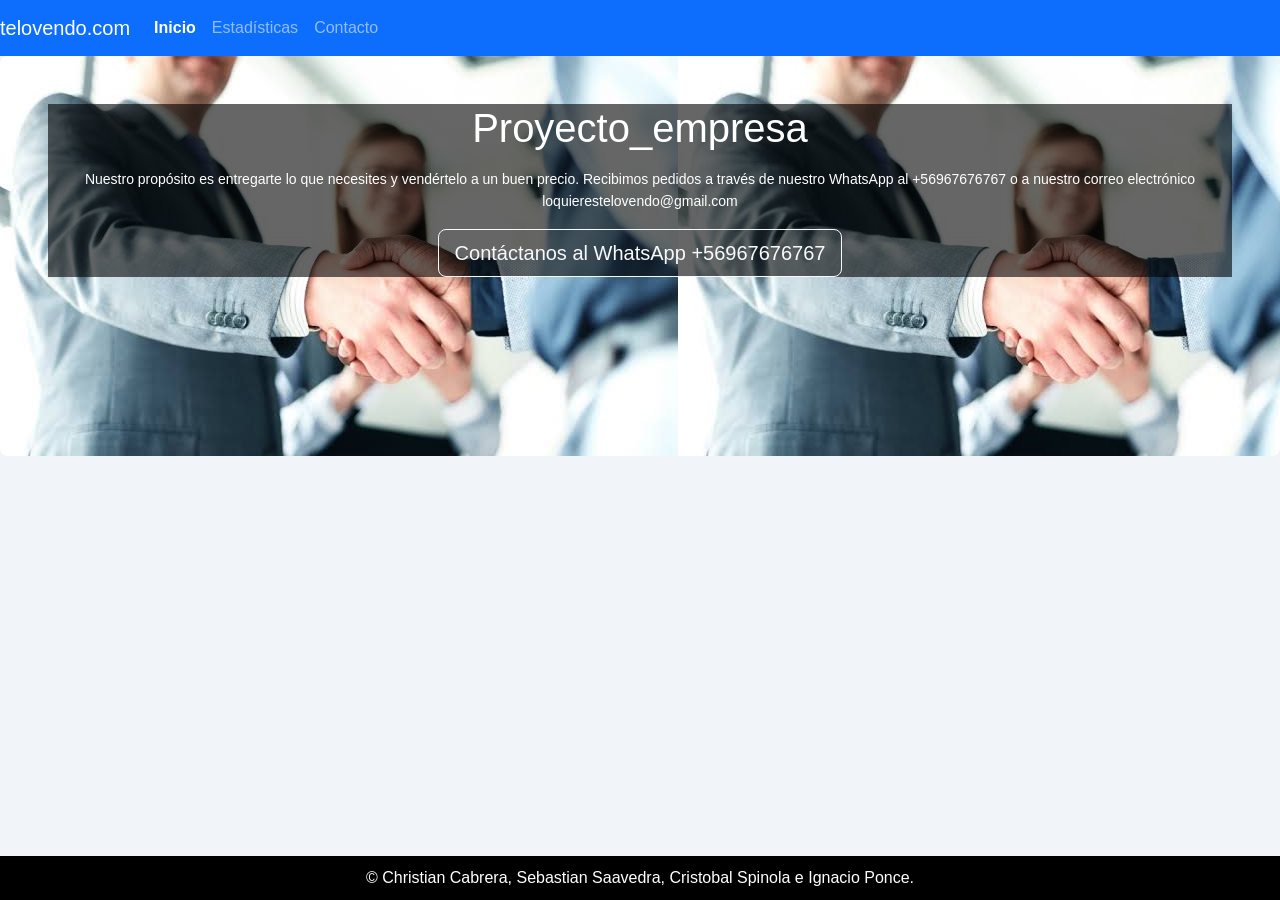
<file: index.html>
<!DOCTYPE html>
<html lang="en">
<head>
    <meta charset="UTF-8">
    <meta name="viewport" content="width=device-width, initial-scale=1.0">
    <title>Lo quieres, te lo vendo</title>
    <link href="https://cdn.jsdelivr.net/npm/bootstrap@5.3.8/dist/css/bootstrap.min.css" rel="stylesheet" integrity="sha384-sRIl4kxILFvY47J16cr9ZwB07vP4J8+LH7qKQnuqkuIAvNWLzeN8tE5YBujZqJLB" crossorigin="anonymous">
    <link rel="stylesheet" href="assets/style.css">
</head>
<body>
    <header>
        <nav style="background-color: #0d6efd !important;" class="navbar navbar-expand-lg navbar-dark">
            <a class="navbar-brand" href="index.html" style="font-family: Arial; font-size: 20px;">
                telovendo.com
            </a>
            <button class="navbar-toggler" type="button" data-toggle="collapse" data-target="#navbarSupportedContent" aria-controls="navbarNav" aria-expanded="false" aria-label="Toggle navigation">
                <span class="navbar-toggler-icon"></span>
            </button>
            <div class="collapse navbar-collapse" id="navbarSupportedContent">
                <ul class="navbar-nav">
                <li class="nav-item">
                    <a class="nav-link active" href="index.html" aria-current="page">Inicio</a>
                </li>
                <li class="nav-item">
                    <a class="nav-link" href="estadisticas.html" aria-current="page">Estadísticas</a>
                </li>
                <li class="nav-item">
                    <a class="nav-link" href="contacto.html" aria-current="page">Contacto</a>
                </li>                                  
                </ul>
            </div>
        </nav>
    </header>
    
    <main>
        <div class="p-5 text-center bg-image rounded-3" style="
            background-image: url('assets/img/bg.jpg');
            height: 400px;">
        <div class="mask" style="background-color: rgba(0, 0, 0, 0.6);">
            <div class="d-flex justify-content-center align-items-center h-100">
            <div class="text-white">
                <h1 class="mb-3">Proyecto_empresa</h1>
                <p style="font-size:14px; line-height: 1.6; color: #FFF;" class="mb-3">Nuestro propósito es entregarte lo que necesites y vendértelo a un buen precio.
                Recibimos pedidos a través de nuestro WhatsApp al  +56967676767 o a nuestro correo electrónico loquierestelovendo@gmail.com
                </p>
                <a data-mdb-ripple-init class="btn btn-outline-light btn-lg" href="#!" role="button">Contáctanos al WhatsApp +56967676767</a>
            </div>
            </div>
        </div>
        </div>
    </main>

    <footer class = "footer">
            &copy; Christian Cabrera, Sebastian Saavedra, Cristobal Spinola e Ignacio Ponce.
    </footer>
    
    <script src="https://code.jquery.com/jquery-3.4.1.slim.min.js" integrity="sha384-J6qa4849blE2+poT4WnyKhv5vZF5SrPo0iEjwBvKU7imGFAV0wwj1yYfoRSJoZ+n" crossorigin="anonymous"></script>
    <script src="https://cdn.jsdelivr.net/npm/popper.js@1.16.0/dist/umd/popper.min.js" integrity="sha384-Q6E9RHvbIyZFJoft+2mJbHaEWldlvI9IOYy5n3zV9zzTtmI3UksdQRVvoxMfooAo" crossorigin="anonymous"></script> 
    <script src="https://cdn.jsdelivr.net/npm/bootstrap@4.4.1/dist/js/bootstrap.min.js" integrity="sha384-wfSDF2E50Y2D1uUdj0O3uMBJnjuUD4Ih7YwaYd1iqfktj0Uod8GCExl3Og8ifwB6" crossorigin="anonymous"></script>
</body>
</html>
</file>
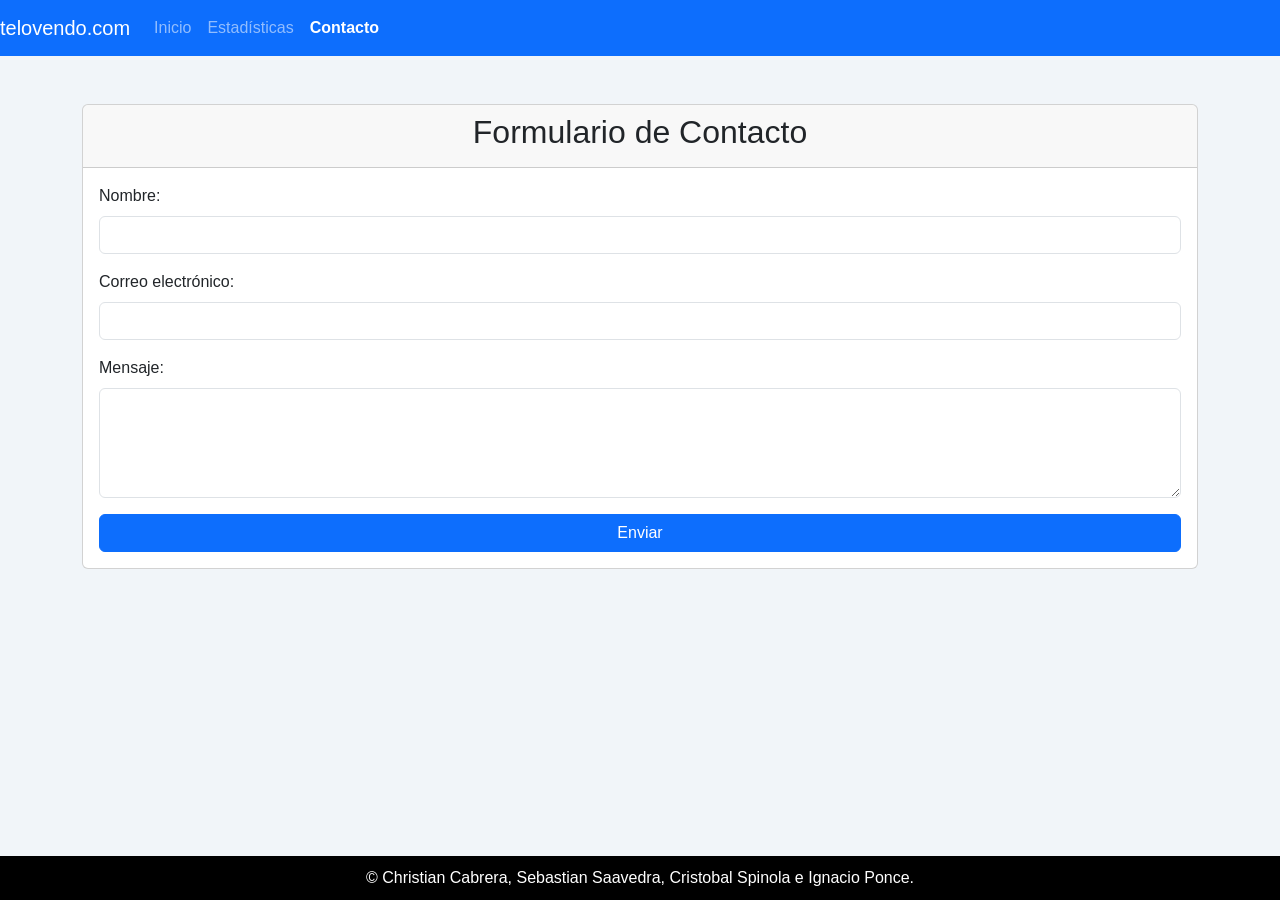
<file: contacto.html>
<!DOCTYPE html>
<html lang="en">
<head>
    <meta charset="UTF-8">
    <meta name="viewport" content="width=device-width, initial-scale=1.0">
    <title>Contacto</title>
    <link href="https://cdn.jsdelivr.net/npm/bootstrap@5.3.8/dist/css/bootstrap.min.css" rel="stylesheet" integrity="sha384-sRIl4kxILFvY47J16cr9ZwB07vP4J8+LH7qKQnuqkuIAvNWLzeN8tE5YBujZqJLB" crossorigin="anonymous">
    <link rel="stylesheet" href="assets/style.css">
</head>
<body>
    <header>
        <nav style="background-color: #0d6efd !important;" class="navbar navbar-expand-lg navbar-dark">
            <a class="navbar-brand" href="index.html" style="font-family: Arial; font-size: 20px;">
                telovendo.com
            </a>
            <button class="navbar-toggler" type="button" data-toggle="collapse" data-target="#navbarSupportedContent" aria-controls="navbarNav" aria-expanded="false" aria-label="Toggle navigation">
                <span class="navbar-toggler-icon"></span>
            </button>
            <div class="collapse navbar-collapse" id="navbarSupportedContent">
                <ul class="navbar-nav">
                <li class="nav-item">
                    <a class="nav-link" href="index.html" aria-current="page">Inicio</a>
                </li>
                <li class="nav-item">
                    <a class="nav-link" href="estadisticas.html" aria-current="page">Estadísticas</a>
                </li>
                <li class="nav-item">
                    <a class="nav-link active" href="contacto.html" aria-current="page">Contacto</a>
                </li>                                  
                </ul>
            </div>
        </nav>
    </header>

    <main class="container py-5">
        <div class="card">
            <div class="card-header" style="text-align: center;">
                <h2>Formulario de Contacto</h2>
            </div>
            <div class="card-body">
                <form name="myForm" action="index.html" onsubmit="return validateForm(),validateEmail(correo)" method="post" required>
                    <div class="mb-3">
                        <label for="nombre" class="form-label">Nombre:</label>
                        <input type="text" class="form-control" id="nombre" name="nombre">
                    </div>
                    <div class="mb-3">
                        <label for="correo" class="form-label">Correo electrónico:</label>
                        <input type="text" class="form-control" id="correo" name="correo">
                    </div>
                    <div class="mb-3">
                        <label for="mensaje" class="form-label">Mensaje:</label>
                        <textarea class="form-control" id="mensaje" name="mensaje" rows="4"></textarea>
                    </div>

                    <button type="submit" class="btn btn-primary w-100">Enviar</button>
                </form>
            </div>
        </div> 
    </main>

    <footer class = "footer">
        &copy; Christian Cabrera, Sebastian Saavedra, Cristobal Spinola e Ignacio Ponce.
    </footer>

    <script src="https://code.jquery.com/jquery-3.4.1.slim.min.js" integrity="sha384-J6qa4849blE2+poT4WnyKhv5vZF5SrPo0iEjwBvKU7imGFAV0wwj1yYfoRSJoZ+n" crossorigin="anonymous"></script>
    <script src="https://cdn.jsdelivr.net/npm/popper.js@1.16.0/dist/umd/popper.min.js" integrity="sha384-Q6E9RHvbIyZFJoft+2mJbHaEWldlvI9IOYy5n3zV9zzTtmI3UksdQRVvoxMfooAo" crossorigin="anonymous"></script> 
    <script src="https://cdn.jsdelivr.net/npm/bootstrap@4.4.1/dist/js/bootstrap.min.js" integrity="sha384-wfSDF2E50Y2D1uUdj0O3uMBJnjuUD4Ih7YwaYd1iqfktj0Uod8GCExl3Og8ifwB6" crossorigin="anonymous"></script>
    <script src="funciones.js"></script>
</body>
</html>
</file>
<file: assets/style.css>
body {
  font-family: "Source Sans Pro", sans-serif;
  margin:0;
  background:#f1f5f9;
  min-height: 100vh;
  display: flex;
  flex-direction: column;
}

main {
  flex: 1 0 auto;
}

.menu {
  background-color: blue;
  padding: 15px;
  text-align: center;
}

.menu a {
  color: white;
  text-decoration: none;
  font-weight: bold;
  padding: 0 10px;
}

.navbar-nav .nav-link.active {
  font-weight: bold !important;
}

.bienvenida {
  text-align: center;
  margin: 20px 0;
}

.footer {
  background-color: black;
  color: white;
  text-align: center;
  padding: 10px;
  margin-top: auto;
}

.imagen img {
  width: 100%;
  max-width: 600px;
  display: block;
  margin: 0 auto;
}
</file>
